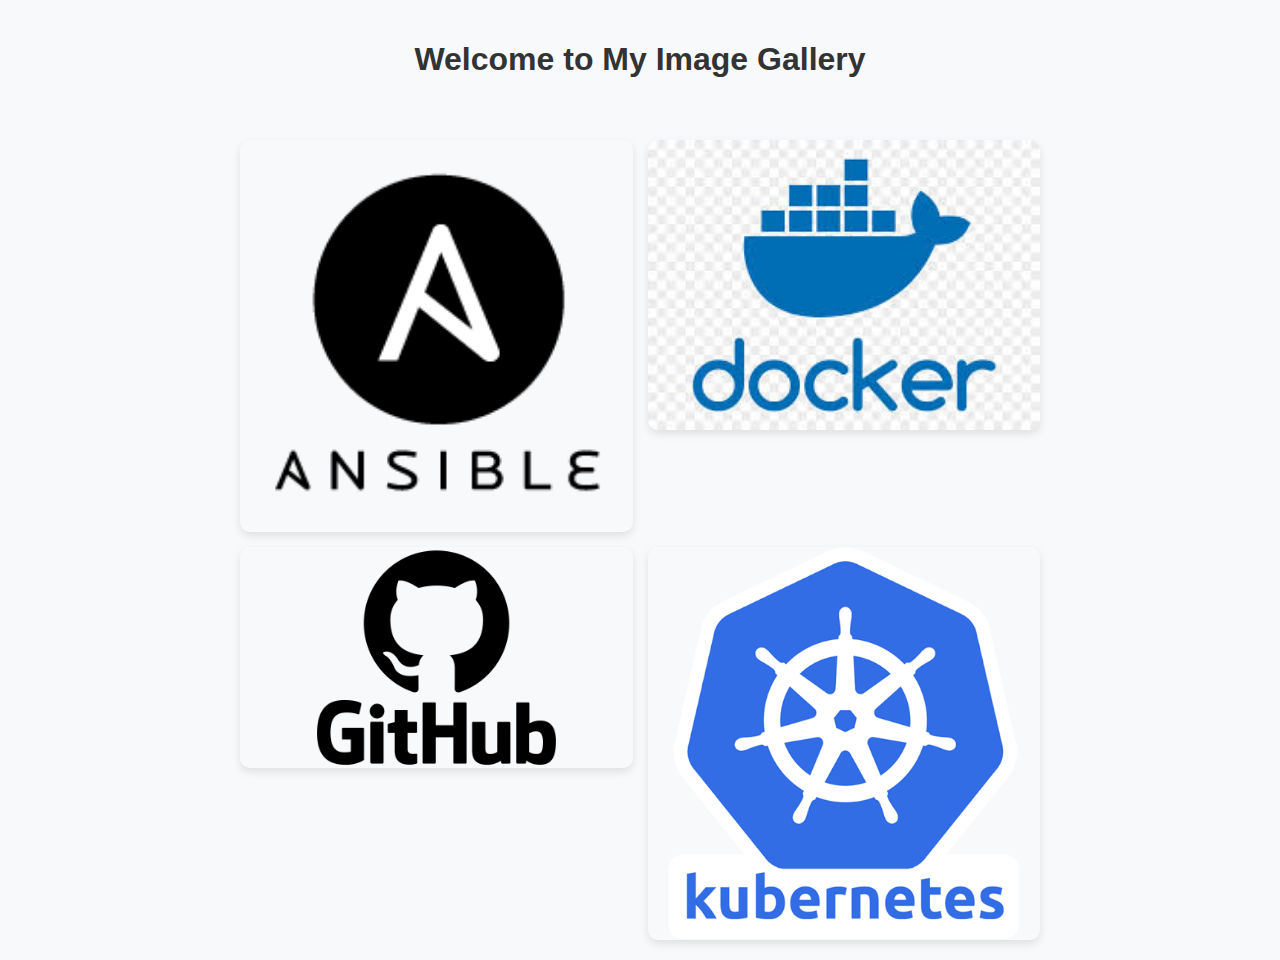
<file: index.html>
<!DOCTYPE html>
<html lang="en">
<head>
  <meta charset="UTF-8" />
  <meta name="viewport" content="width=device-width, initial-scale=1.0" />
  <title>Image Tile Gallery</title>
  <link rel="stylesheet" href="style.css" />
</head>
<body>
  <h1>Welcome to My Image Gallery</h1>
  <div class="gallery">
    <img src="ansible.png" alt="Image 1" />
    <img src="docker.jpeg" alt="Image 2" />
    <img src="github.png" alt="Image 3" />
    <img src="k8s.png" alt="Image 4" />
  </div>
</body>
</html>
</file>
<file: style.css>
body {
  font-family: Arial, sans-serif;
  text-align: center;
  background-color: #f7f9fb;
  margin: 0;
  padding: 0;
}

h1 {
  padding: 20px;
  color: #333;
}

.gallery {
  display: grid;
  grid-template-columns: repeat(2, 1fr);
  gap: 15px;
  padding: 20px;
  max-width: 800px;
  margin: auto;
}

.gallery img {
  width: 100%;
  height: auto;
  border-radius: 10px;
  box-shadow: 0 4px 8px rgba(0, 0, 0, 0.1);
}
</file>
